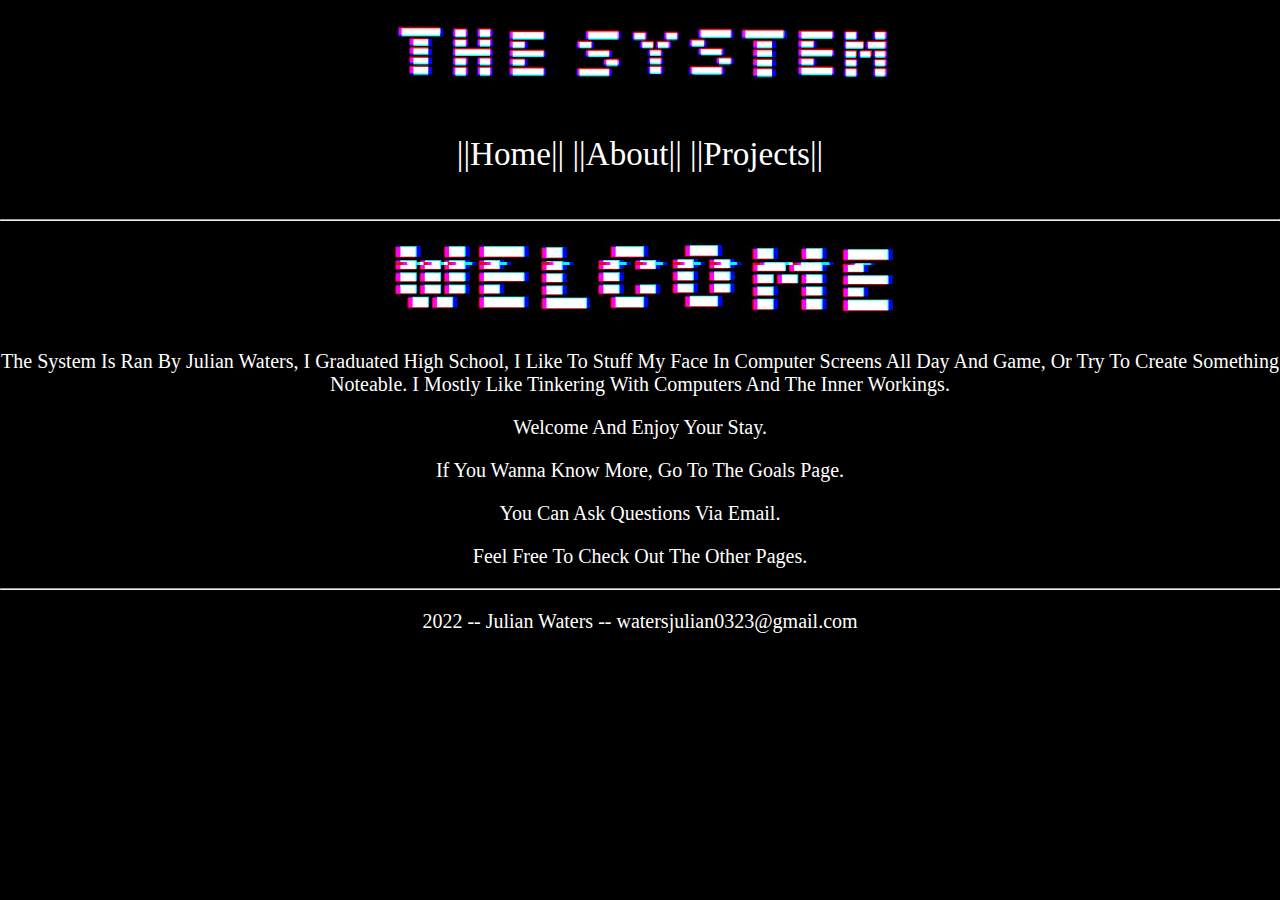
<file: index.html>
<!DOCTYPE html>
<!--
	Program Name: The System
	Programmers Name: Julian Waters
	Program Purpose: My Personal Website For Experimental Reasons I Will Try To Use CSS But Not JS Because I'm Not Yet Familiar With It, So This Web page Is Rough Around The Edges.
	
	I was trying to make a hamburger navbar, but ive been having so much difficulty with it
	
	-----------------------------------------
	The Main Page, Uses Simple <p> tags
-->
<html lang="en-US">
	
	<head>
		<title>The System - Home</title>
		<link rel="stylesheet" href="style.css">
		<link rel="icon" type="image/png" href="img/icon.png">
		<meta name="keywords" content="HTML, CSS, JavaScript, Julian Waters, julian, waters, julian waters, the system, The System">
	</head>
	<body>
		<header>
			<img src="img/bt.gif" alt="The System">
			<nav>
				<a href="index.html">||Home||</a>
				<a href="goals.html">||About||</a>
				<a href="assignments.html">||Projects||</a>
			</nav>
			<br>
			<br>
		</header>
			<hr>
		<section>
			<img src="img/welcome.gif" alt="The System" class="responsive">
			<p>The System Is Ran By Julian Waters, I Graduated High School, I Like To Stuff My Face In Computer Screens All Day And Game, Or Try To Create Something Noteable. I Mostly Like Tinkering With Computers And The Inner Workings.</p>
			<p>Welcome And Enjoy Your Stay.</p>
			<p>If You Wanna Know More, Go To The Goals Page.</p>
			<p>You Can Ask Questions Via Email.</p>
			<p>Feel Free To Check Out The Other Pages.</p>
		</section>
		<footer>
			<hr>
			<p>2022 -- Julian Waters -- watersjulian0323@gmail.com</p>
		</footer>
	</body>
</html>
</file>
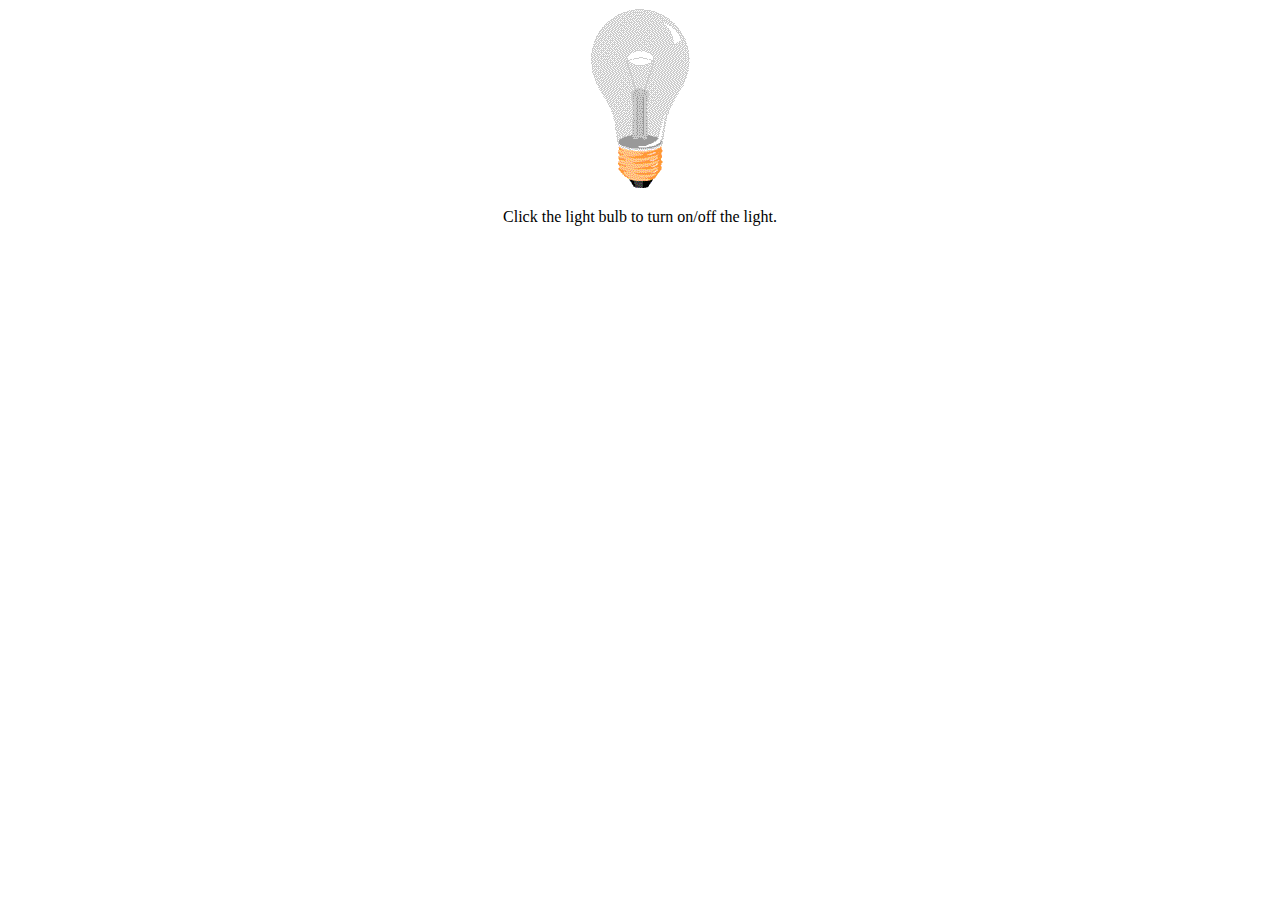
<file: projects/bulb/index.html>
<!DOCTYPE html>
<html>
	<head>
		<title>Bulb&#174;</title>
		<link rel="stylesheet" href="style.css">
	</head>
<body>

<center><img id="myImage" onclick="changeImage()" src="pic_bulboff.gif" width="100" height="180"></center>

<center><p>Click the light bulb to turn on/off the light.</p></center>

<script>
function changeImage() {
  var image = document.getElementById('myImage');
  if (image.src.match("bulbon")) {
    image.src = "pic_bulboff.gif";
  } else {
    image.src = "pic_bulbon.gif";
  }
}
</script>

</body>
</html>
</file>
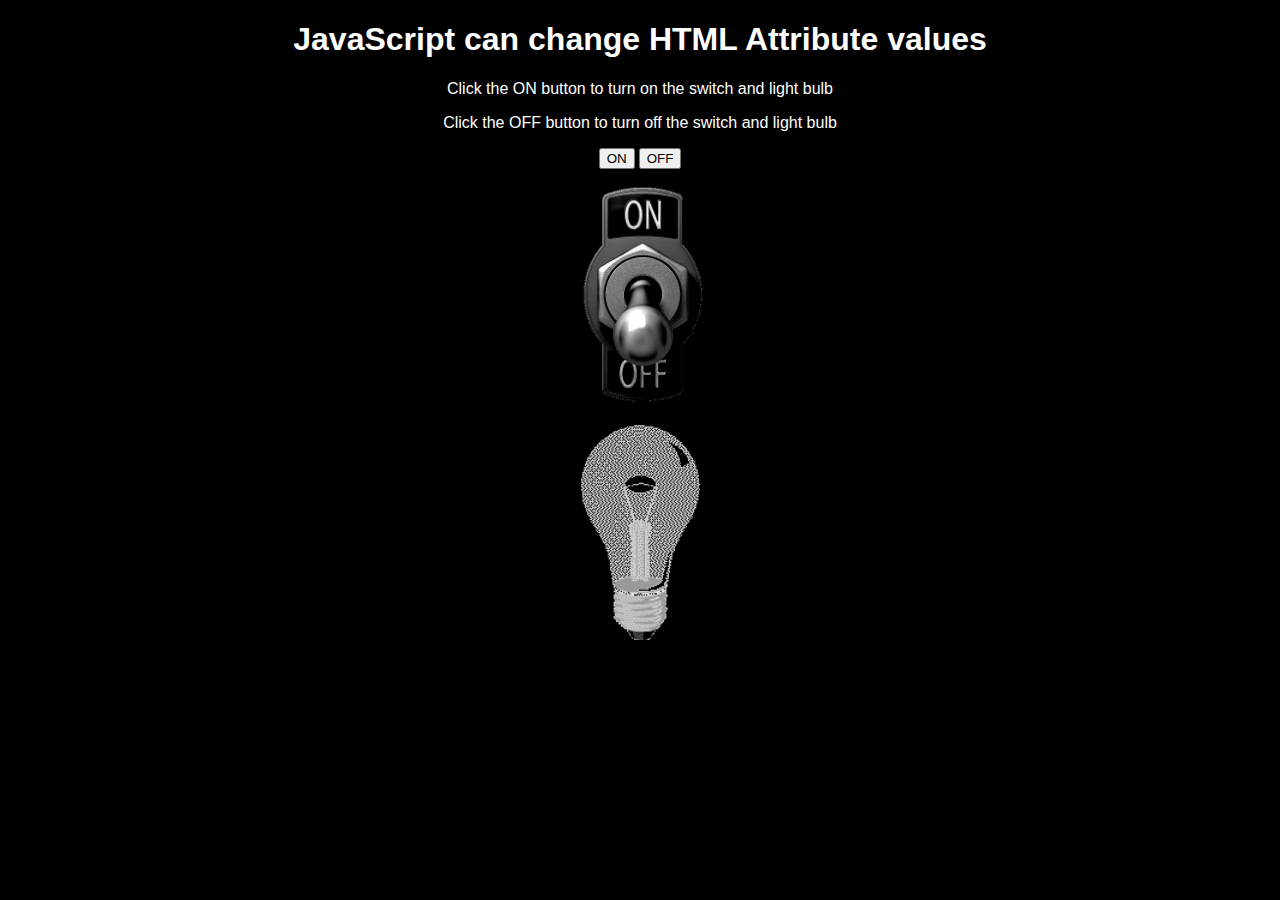
<file: projects/bulb2/index.html>
<!DOCTYPE html>
<!--
	Program Name: JavaScript Light Bulb
	Programmers Name: Julian Waters
	Program Purpose: This Uses HTML, JavaScript, And Css.
	The Program Is To Show How A Button Can Change The Websites Looks
	The Button Changes Text Color, Background Color, And Two Images.
-->
<html lang="en-US">
	
	<head>
		<title>Light Bulb</title>
		<link rel="stylesheet" href="style.css">
	</head>
	
	<body id="body">
		<div id="text">
			<h1>JavaScript can change HTML Attribute values</h1>
			<p>Click the ON button to turn on the switch and light bulb</p>
			<p>Click the OFF button to turn off the switch and light bulb</p>
		</div>
		
		<input type="button" value="ON" onclick="document.getElementById('myImage').src='onSwitch.gif'; document.getElementById('body').style.backgroundColor='white'; document.getElementById('text').style.color='black';
		document.getElementById('bulb').src = 'bon.gif';">
		<input type="button" value="OFF" onclick="document.getElementById('myImage').src = 'offSwitch.gif';		document.getElementById('body').style.backgroundColor='black';
		document.getElementById('text').style.color='white';
		document.getElementById('bulb').src = 'boff.gif';">
		<br>
		<img src="offSwitch.gif" alt="On And Off Switch" width="150px" id="myImage">
		<br>
		<img src="boff.gif" alt="lightbulb off" width="120px" id="bulb">
	</body>
</html>
</file>
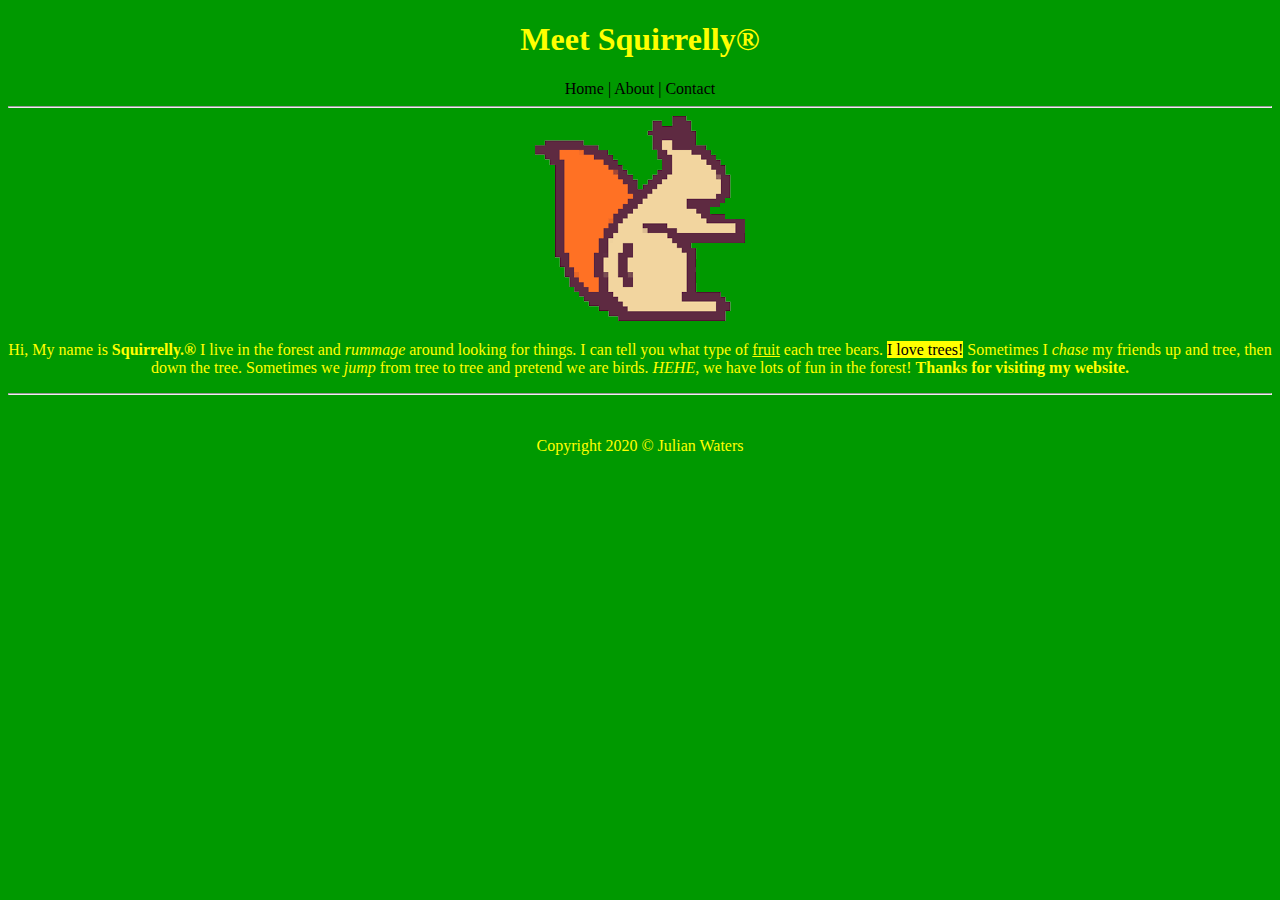
<file: projects/squirelly/Index.html>
<!DOCTYPE html>
<!-- Name: Skills Challenge 2
	Programmers Name: Julian Waters
	Purpose: This program is to teach me a little more complex structure of HTML
	With Colors, Fonts, Formats, And Links. The CSS In This Version Of The Page Uses External
	The CSS Was Originally In-Line And It Kinda Looked Messy In Older Versions Of This Website.
-->
<html>
	<head>
		<title>Squirrelly&#174; - Home</title>
		<link rel="stylesheet" href="style.css">
	</head>
	<body>
		<header>
			<h1> 
				Meet Squirrelly&#174; <br>
			</h1> 
			<nav>
				<a href="Index.html">Home |</a>
				<a href="About.html">About |</a>
				<a href="Contact.html">Contact</a>
			</nav>
		</header>
		<hr>
		<div>
			<img src="Squirrelly.png" alt="Squirrelly">
		</div>
		<section>
			<p> 
			Hi, My name is <b>Squirrelly.&#174;</b> I live in the forest and <i>rummage</i> around looking for things.
			I can tell you what type of <u>fruit</u> each tree bears.
			<mark>I love trees!</mark> Sometimes I <em>chase</em> my friends up and tree, then down the tree.
			Sometimes we <em>jump</em> from tree to tree and pretend we are birds.
			<em>HEHE,</em> we have lots of fun in the forest! <b>Thanks for visiting my website.</b>
			</p>
		</section>
		<hr>
		<br>
		<footer>
			<p>Copyright 2020 &#169; Julian Waters</p>
		</footer>
		<br>
	</body>
</html>
</file>
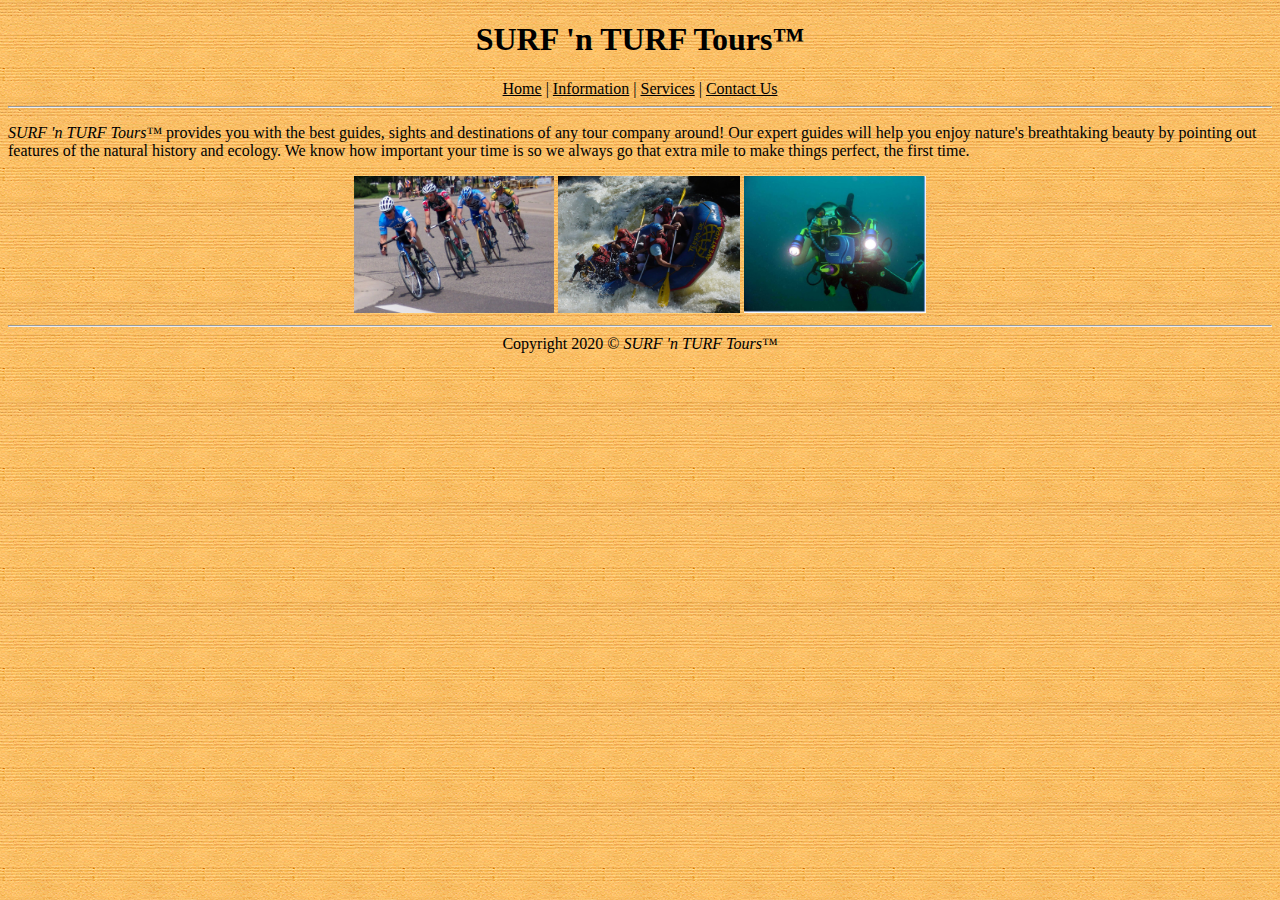
<file: projects/surf/index.html>
<!DOCTYPE html>
<!--
	Program Name: Surf 'N Turf - Home
	Program Date: 10/27/20
	Programmers Name: Julian Waters
	Program Purpose: To Know More Complex Html Code. This Is The Home Page Of The Website. It Has The Basic Info Of Surf N' Turf Tours. It Has Meta Data with keywords. It also uses external CSS.
-->
<html lang="en-US">
	
	<head>
		<title>SURF 'n TURF - Home</title>
		<meta charset="UTF-8">
		<meta name="keywords" content="SURF 'n TURF Tours, surf 'n turf tours, surf 'n turf, texas, Texas, TX, tx, sandy shores, Sandy Shores, Sandy Shores TX, Rafting, Biking, Scuba Diving">
		<meta name="keywords" content="rafting, biking, scuba diving, boating, Boating, cycling, scuba, bike, raft, vacation, vacation rentals, adventure, summer activity, all season">
		<meta name="description" content="how to bike, how to raft, how to scuba dive, biking lessons, rafting lessons, scuba lessons, biking adventure, rafting adventure">
		<meta name="author" content="Julian, CIS Designs">
		<link rel="stylesheet" href="style.css">
	</head>
	
	<body>
		<header>
			<h1>SURF 'n TURF Tours&#8482;</h1>
			<nav>
				<a href="Index.html">Home</a> |
				<a href="information.html">Information</a> |
				<a href="Services.html">Services</a> |
				<a href="contact.html">Contact Us</a>
			</nav>
		</header>
		<hr>
		<section>
			<p>
				<span class="branding">SURF 'n TURF Tours&#8482;</span> provides you with the best guides, sights and destinations of any tour company around! Our expert guides will help you enjoy nature's breathtaking beauty by pointing out features of the natural history and ecology. We know how important your time is so we always go that extra mile to make things perfect, the first time.
			</p>
			<div>
				<img src="img/cycling.jpg" alt="Cycling" style="width:200px">
				<img src="img/rafting.jpg" alt="Rafting" style="width:182px">
				<img src="img/scuba.jpg" alt="Scuba Diving" style="width:182px">
			</div>
		</section>
		<hr>
		<footer>
			Copyright 2020 &#169; <span class="branding">SURF 'n TURF Tours&#8482;<span>
		</footer>
	</body>
</html>
</file>
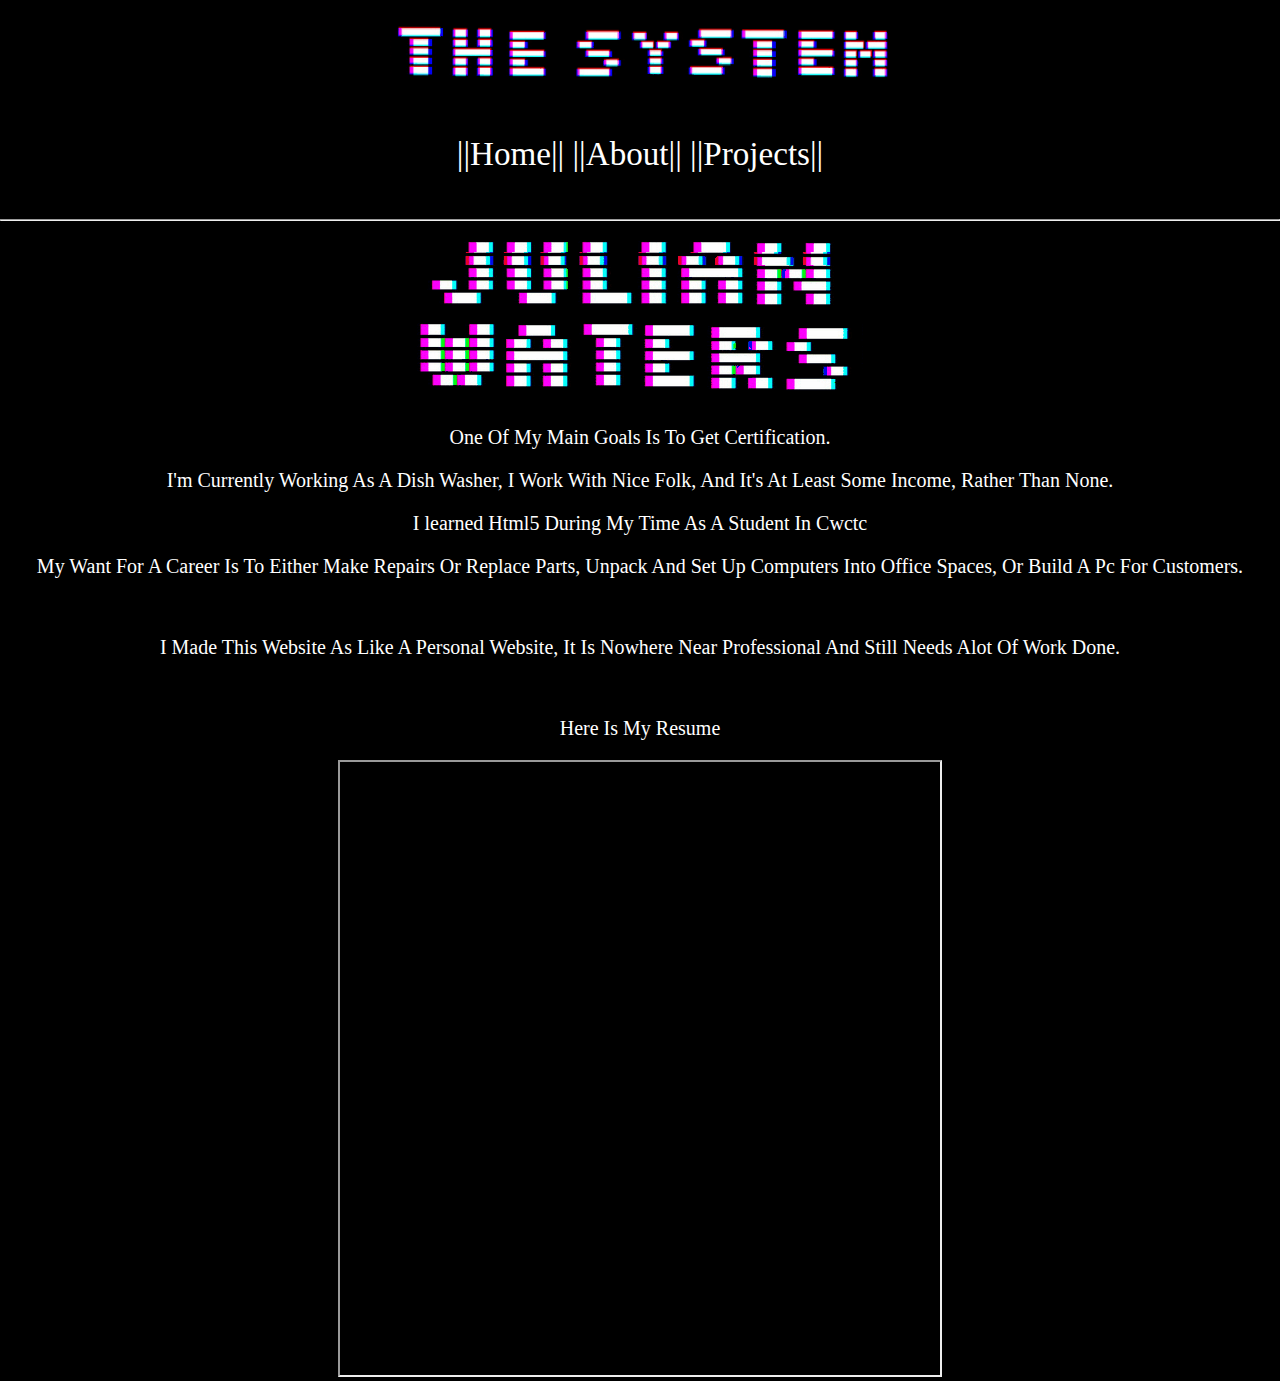
<file: goals.html>
<!DOCTYPE html>
<!--
	Program Name: Julian Waters
	Programmers Name: Julian Waters
	Program Purpose: My Personal Website For Experimental Reasons I Will Try To Use CSS But Not JS Because I'm Not Yet Familiar With It, So This Web page Is Rough Around The Edges
	
	--------------------------------------------------
	Here Is My Goals Page, It Tells My Goals For The Future??
	It Also Now Shows My Schedule And Resume At The Bottom Of The Page.
	A Major Edit, Most Of This Stuff Was From A Long Time Ago.
-->
<html lang="en-US">
	
	<head>
		<title>The System - Goals</title>
		<link rel="stylesheet" href="style.css">
		<link rel="stylesheet" href="style.css">
		<link rel="icon" type="image/png" href="img/icon.png">
		<meta name="keywords" content="HTML, CSS, JavaScript, Julian Waters, julian, waters, julian waters, the system, The System">
	</head>
	<body>
		<header>
			<img src="img/bt.gif" alt="The System">
			<nav>
				<a href="index.html">||Home||</a>
				<a href="goals.html">||About||</a>
				<a href="assignments.html">||Projects||</a>
			</nav>
			<br>
			<br>
		</header>
		<hr>
		<section>
			<img src="img/name.gif" alt="Julian Waters">
			<p>One Of My Main Goals Is To Get Certification.</p>
			<p>I'm Currently Working As A Dish Washer, I Work With Nice Folk, And It's At Least Some Income, Rather Than None.</p>
			<p>I learned Html5 During My Time As A Student In Cwctc</p>
			<p>My Want For A Career Is To Either Make Repairs Or Replace Parts, Unpack And Set Up Computers Into Office Spaces, Or Build A Pc For Customers.</p>
			<br>
			<p>I Made This Website As Like A Personal Website, It Is Nowhere Near Professional And Still Needs Alot Of Work Done.</p>
			<br>
			<p>Here Is My Resume</p>
			<iframe src="pdf/Resume .pdf#toolbar=0" width="600" height="613">
		</section>
		<footer>
			<hr>
			<p>2022 -- Julian Waters -- watersjulian0323@gmail.com</p>
		</footer>
	</body>
</html>
</file>
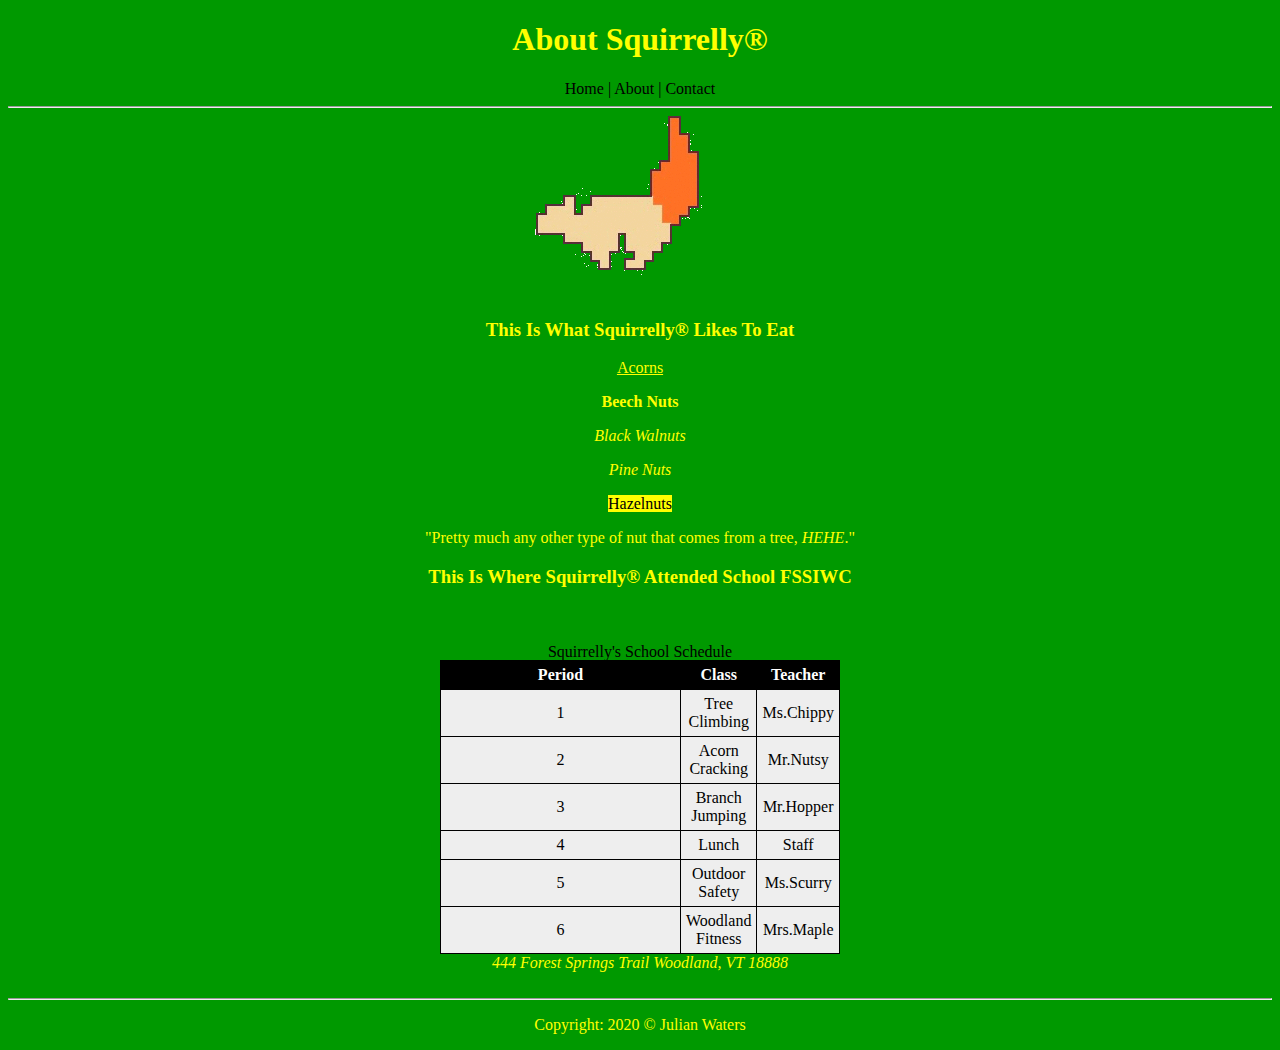
<file: projects/squirelly/About.html>
<!DOCTYPE html>
<!-- Name: Skills Challenge 4
	Programmers Name: Julian Waters
	Purpose: This program is to teach me a little more complex structure of HTML
	With Colors, Fonts, Formats, And Links.
	The CSS Was Originally In-Line And This One In Particular Looked Very Messy In Older Versions
-->
<html>
	
	<head>
		<title>Squirrelly&#174; - About</title>
		<link rel="stylesheet" href="style.css">
	</head>
	
	<body>
		<header>
			<h1>About Squirrelly&#174;</h1>
			<nav>
				<a href="Index.html">Home |</a>
				<a href="About.html">About |</a>
				<a href="Contact.html">Contact</a>
			</nav>
		</header>
		<hr>
		<section>
			<img src="Sq.gif" alt="Squirrelly">
			<h3>This Is What Squirrelly&#174; Likes To Eat</h3>
				<p><u>Acorns</u></p>
				<p><b>Beech Nuts</b></p>
				<p><i>Black Walnuts</i></p>
				<p><em>Pine Nuts</em></p>
				<p><mark>Hazelnuts</mark></p>
				<p>"Pretty much any other type of nut that comes from a tree, <i>HEHE</i>."</p>
			<h3>
				This Is Where Squirrelly&#174; Attended School FSSIWC
			</h3>
			<br>
			<br>
			
		</section>
		<center><style type="text/css">
			.myTable { width:400px;background-color:#eee;border-collapse:collapse; }
			.myTable th { background-color:#000;color:white;width:50%;text-color:black; }
			.myTable td, .myTable th { padding:5px;border:1px solid #000; }
			</style>
			<table class="myTable">
			<tr>
			<caption>Squirrelly's School Schedule</caption>
			<tr>
			<th>Period</th><th>Class</th><th>Teacher</th>
			</tr>
			<tr>
			<td>1</td><td>Tree Climbing</td><td>Ms.Chippy</td>
			</tr>
			<tr>
			<td>2</td><td>Acorn Cracking</td><td>Mr.Nutsy</td>
			</tr>
			<tr>
			<td>3</td><td>Branch Jumping</td><td>Mr.Hopper</td>
			</tr>
			<tr>
			<td>4</td><td>Lunch</td><td>Staff</td>
			</tr>
			<tr>
			<td>5</td><td>Outdoor Safety</td><td>Ms.Scurry</td>
			</tr>
			<tr>
			<td>6</td><td>Woodland Fitness</td><td>Mrs.Maple</td>
			</tr>
			</table>
			<address>
				444 Forest Springs Trail
				Woodland, VT 18888
			</address>
		<br>
		<hr>
		<p>Copyright: 2020 &#169; Julian Waters</p>
	</body>
</html>
</file>
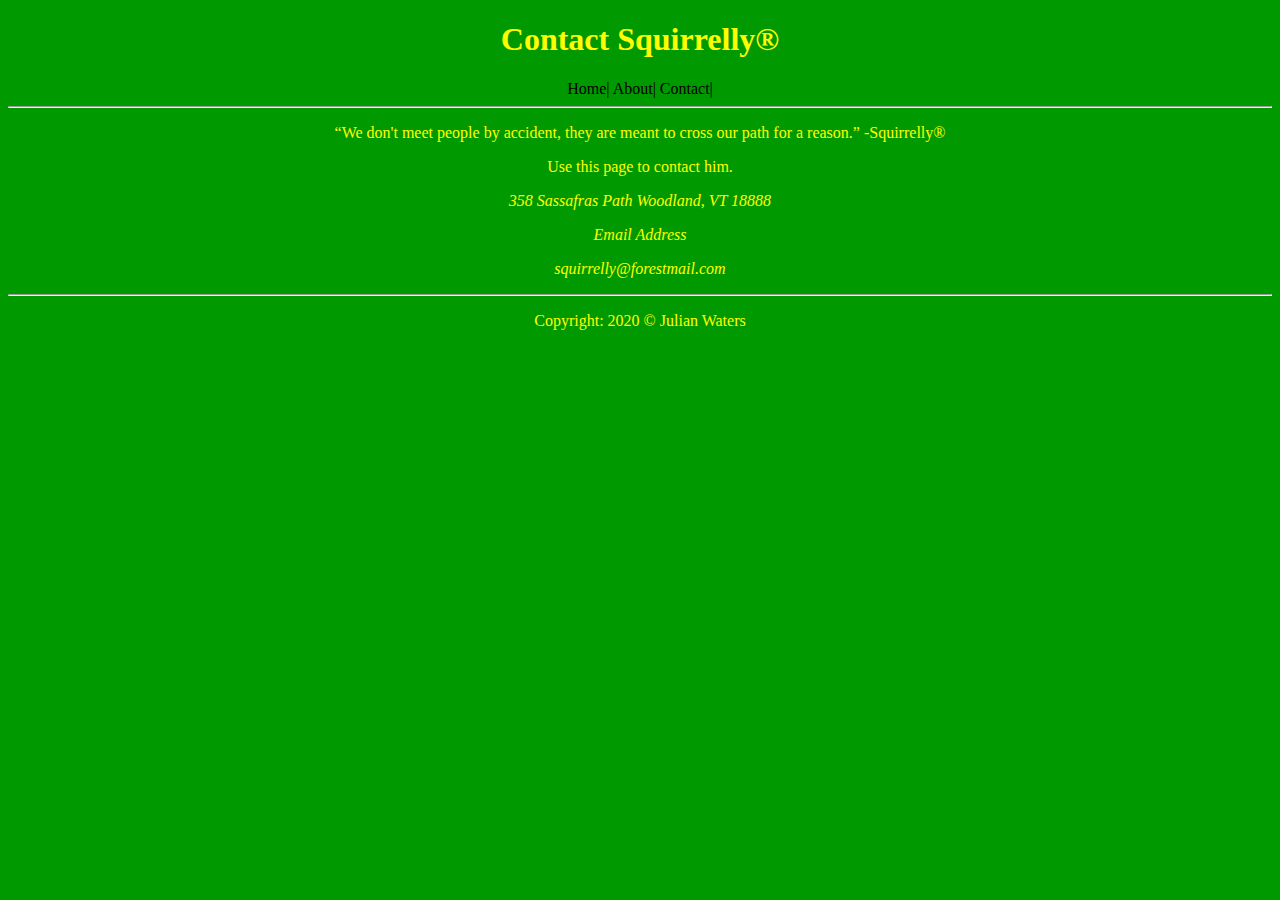
<file: projects/squirelly/Contact.html>
<!DOCTYPE html>
<!--
	Program Name: Contact
	Programmers Name: Julian Waters
	Program Purpose: This program is to teach me a little more complex structure of HTML With Colors, Fonts, Formats, And Links. The CSS In This Page Uses External
	The CSS Was Originally In-Line And It Kinda Looked Messy In Older Versions Of This Website
-->
<html lang="en-US">
	
	<head>
		<title>Squirrelly&#174; - Contact</title>
		<link rel="stylesheet" href="style.css">
	</head>
	
	<body>
		<header>
			<h1>Contact Squirrelly&#174;</h1>
		<nav>
			<a href="Index.html">Home|</a>
			<a href="About.html">About|</a>
			<a href="Contact.html">Contact|</a>
		</nav>
		</header>
		<hr>
		<section>
			<blockquote>
				“We don't meet people by accident, they are meant to cross our path for a reason.” -Squirrelly&#174;
			</blockquote>
				<p>Use this page to contact him.</p>
			<address>
				358 Sassafras Path 
				Woodland, VT 18888
			<br>
				<p>Email Address</p>
				<p>squirrelly@forestmail.com</p>
			</address>
		</section>
		<hr>
		<p>
			Copyright: 2020 &#169; Julian Waters
		</p>
	</body>
</html>
</file>
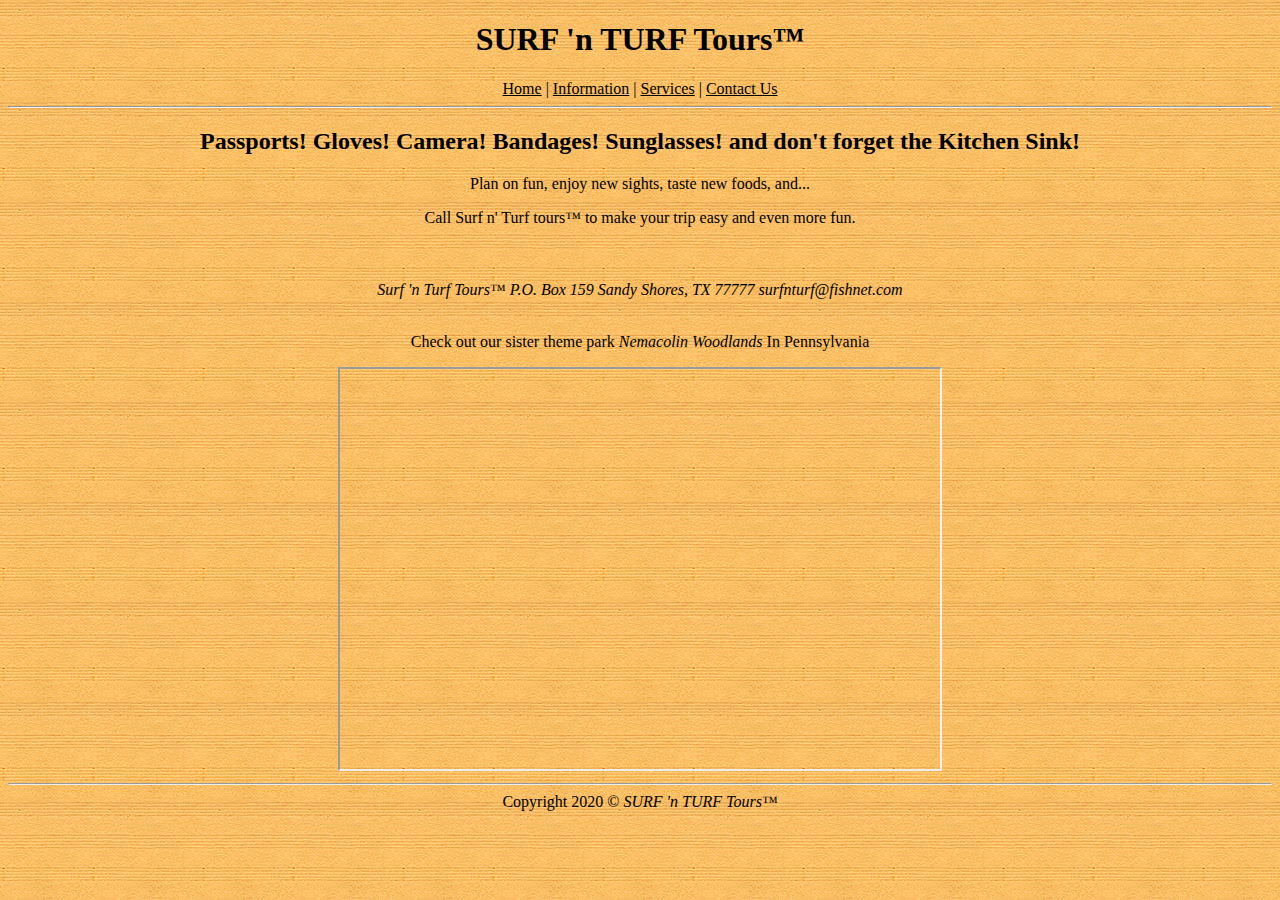
<file: projects/surf/contact.html>
<!doctype HTML>
<!--
	Program Name: Surf 'N Turf - Services
	Program Date: 10/29/20
	Programmers Name: Julian Waters
	Program Purpose: The Service Page Of This Site
-->
<html lang="en-US">
	
	<head>
		<title>SURF 'n TURF - Services</title>
		<link rel="stylesheet" href="style.css">
	</head>
	
	<body>
		<header>
			<h1>SURF 'n TURF Tours&#8482;</h1>
			<nav>
				<a href="Index.html">Home</a> |
				<a href="information.html">Information</a> |
				<a href="services.html">Services</a> |
				<a href="contact.html">Contact Us</a>
			</nav>
		</header>
		<hr>
		<section>
			<div align="center">
				<h2>Passports! Gloves! Camera! Bandages! Sunglasses! and don't forget the Kitchen Sink!</h2>
					<p style="text-align:center">
						Plan on fun, enjoy new sights, taste new foods, and...
					</p>
					<p>
						Call Surf n' Turf tours&#8482; to make your trip easy and even more fun.
					</p>
					<br>
					<h2></h2>
						<address>
						Surf 'n Turf Tours&#8482;
						P.O. Box 159
						Sandy Shores, TX 77777
						surfnturf@fishnet.com
						</address>
					<br>
					<p>Check out our sister theme park <i>Nemacolin Woodlands</i> In Pennsylvania</p>
					<iframe id="inlineFrameExample"
					title="Inline Frame Example"
					width="600"
					height="400"
					src="https://www.nemacolin.com/accommodations/">
			</div>
</iframe>
		</section>
		<hr>
		<footer>
			Copyright 2020 &#169; <span class="branding">SURF 'n TURF Tours&#8482;</span>
		</footer>
	</body>
</html>
</file>
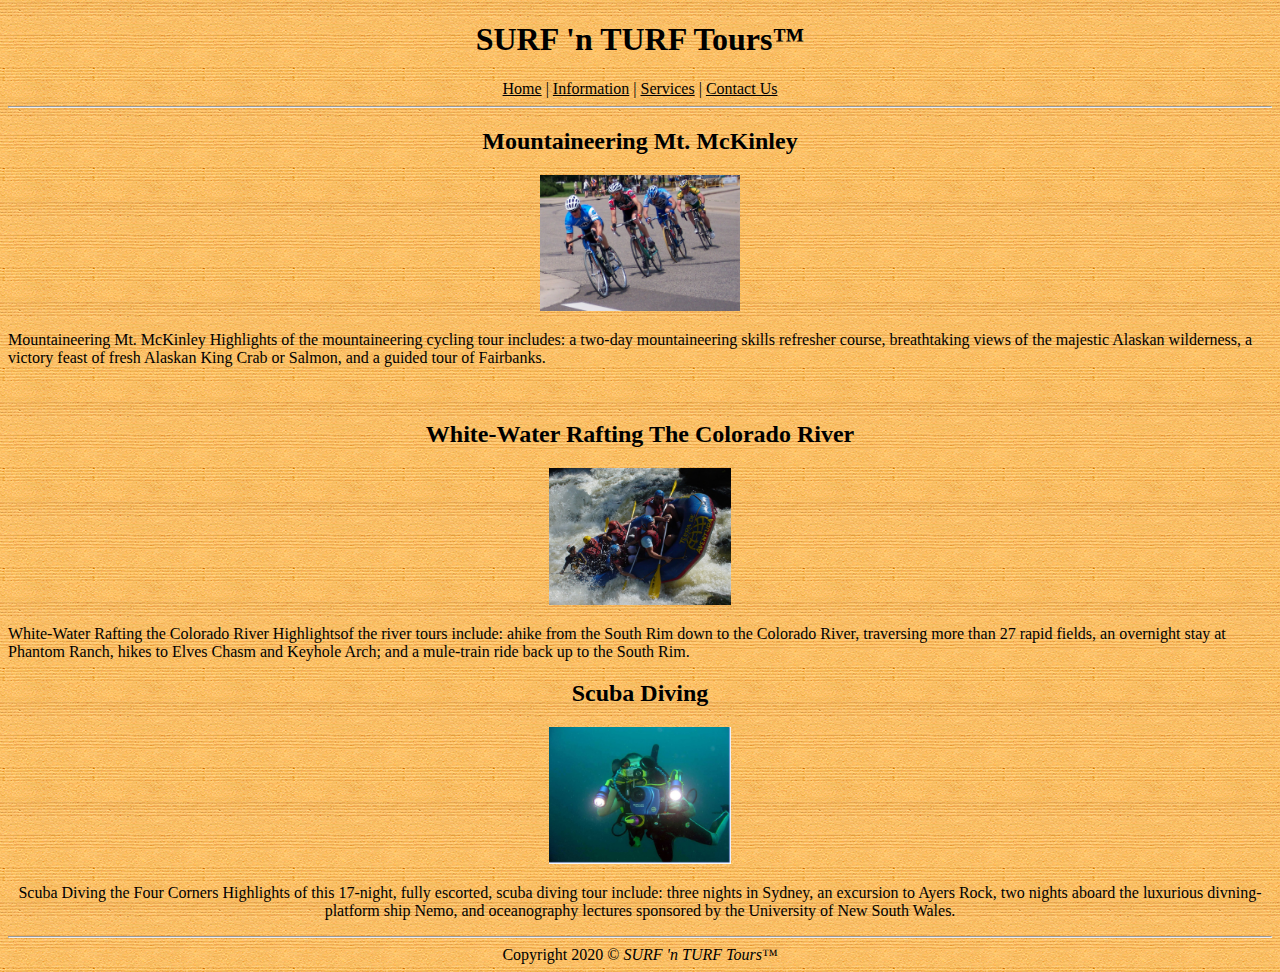
<file: projects/surf/information.html>
<!DOCTYPE html>
<!--
	Program Name: Surf 'N Turf - Information
	Program Date: 10/27/20
	Programmers Name: Julian Waters
	Program Purpose:
-->
<html lang="en-US">
	
	<head>
		<title>SURF 'n TURF - Information</title>
		<link rel="stylesheet" href="style.css">
	</head>
	
	<body>
		<header>
			<h1>SURF 'n TURF Tours&#8482;</h1>
			<nav>
				<a href="Index.html">Home</a> |
				<a href="information.html">Information</a> |
				<a href="Services.html">Services</a> |
				<a href="contact.html">Contact Us</a>
			</nav>
		</header>
		<hr>
		<section>
			<div>
				<h2>Mountaineering Mt. McKinley</h2>
				<img src="img/cycling.jpg" alt="Cycling" style="width:200px">
					<p style="text-align:left">
						Mountaineering Mt. McKinley
						Highlights of the mountaineering cycling tour includes: a two-day mountaineering skills refresher course, breathtaking views of the
						majestic Alaskan wilderness, a victory feast of fresh Alaskan King Crab or Salmon, and a guided tour of Fairbanks.
					</p>
					<br>
					<h2>White-Water Rafting The Colorado River</h2>
					<img src="img/rafting.jpg" alt="Rafting" style="width:182px">
						<p style="text-align:left">
							White-Water Rafting the Colorado River
							Highlightsof the river tours include: ahike from the South Rim down to the Colorado River, traversing more than 27 rapid
							fields, an overnight stay at Phantom Ranch, hikes to Elves Chasm and Keyhole Arch; and a mule-train ride back up to the
							South Rim.
						</p>
					<h2>Scuba Diving</h2>
					<img src="img/scuba.jpg" alt="Scuba Diving" style="width:182px">
					<p style="text-align:center">	
						Scuba Diving the Four Corners
						Highlights of this 17-night, fully escorted, scuba diving tour include: three nights in Sydney, an excursion to Ayers Rock, two
						nights aboard the luxurious divning-platform ship Nemo, and oceanography lectures sponsored by the University of New South
						Wales.
					</p>
			</div>
		</section>
		<hr>
		<footer>
			Copyright 2020 &#169; <span class="branding">SURF 'n TURF Tours&#8482;</span>
		</footer>
	</body>
</html>
</file>
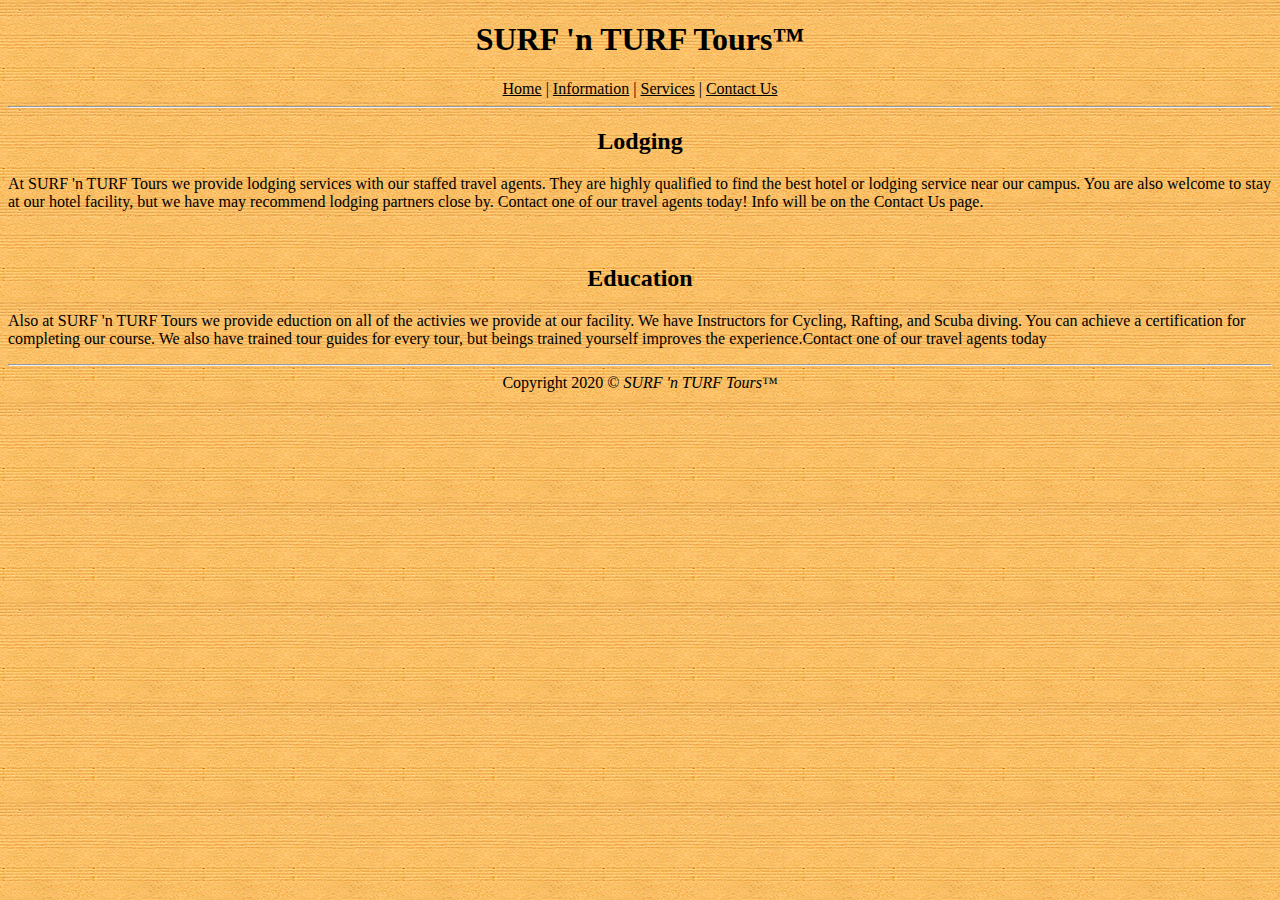
<file: projects/surf/Services.html>
<!DOCTYPE html>
<!--
	Program Name: Surf 'N Turf - Services
	Program Date: 10/29/20
	Programmers Name: Julian Waters
	Program Purpose: The Service Page Of This Site
-->
<html lang="en-US">
	
	<head>
		<title>SURF 'n TURF - Services</title>
		<link rel="stylesheet" href="style.css">
	</head>
	
	<body>
		<header>
			<h1>SURF 'n TURF Tours&#8482;</h1>
			<nav>
				<a href="Index.html">Home</a> |
				<a href="information.html">Information</a> |
				<a href="#">Services</a> |
				<a href="contact.html">Contact Us</a>
			</nav>
		</header>
		<hr>
		<section>
			<div>
				<h2>Lodging</h2>
					<p style="text-align:left">
						At SURF 'n TURF Tours we provide lodging services with our staffed travel agents. They are 
						highly qualified to find the best hotel or lodging service near our campus.  You are also
						welcome to stay at our hotel facility, but we have may recommend lodging partners close by.
						Contact one of our travel agents today!  Info will be on the Contact Us page.
					</p>
					<br>
					<h2>Education</h2>
						<p style="text-align:left">
							Also at SURF 'n TURF Tours we provide eduction on all of the activies we provide at our
							facility.  We have Instructors for Cycling, Rafting, and Scuba diving. You can achieve a 
							certification for completing our course.  We also have trained tour guides for every tour,
							but beings trained yourself improves the experience.Contact one of our travel agents today
						</p>
			</div>
		</section>
		<hr>
		<footer>
			Copyright 2020 &#169; <span class="branding">SURF 'n TURF Tours&#8482;</span>
		</footer>
	</body>
</html>
</file>
<file: style.css>
<style>
.{
	/*This Is Made With CSS only for testing right now*/
}
a{
	text-decoration: none
}

/* unvisited link */
a:link {
 color: white
}
/*visited*/
a:visited{
color: white
}
a:hover{
color: #d3d3d3d3
}
header{
	text-align: center
}
section{
	text-align: center
}
body{
	/*background-image: url('img/background.png');*/
	background-color: black;
	font-family: Lucida Sans Unicode;
	margin: 0;
	padding: 0;
	font-family: 0;
}
h1{
  font-size: 40px;
}

h2{
  font-size: 34px;
}

p{
  font-size: 20px;
}
imgbox{
        display: grid;
        height: 100%;
 }
center-fit{
			max-width: 100%;
            max-height: 100vh;
            margin: auto;
 }
img{
  max-width:500px;
}
nav{
     width: 100%;
     height: 40px;
}
nav{
	font-size: 207%;
	width: 100%;
}
footer{
	font-size: 75%;
	text-align: center
}
tr{
	text-align: center
}
table.center{
	margin-left:auto; 
	margin-right:auto;
}
body{
  color: white;
}
.myTable { width:400px;background-color:#grey;border-collapse:collapse; }
			.myTable th { background-color:#000;color:white;width:50%;text-color:gray; }
			.myTable td, .myTable th { padding:5px;border:1px solid #000; }
ul{
	width: 80%;
	margin: 0 auto;
	padding: 0;
}
ul li{
	list-style: none; /*Gets Rid Of Any Bullets*/
	display: inline-block;
	padding: 20px;
}
ul li a{
	text-decoration: none;
}
.toggle{
	width: 100%;
	padding: 10px 20px;
	text-align: right;
	box-sizing: border-box;
	font-size: 30px;
	display: none;
}
@media (max-width:768px)
{
	.toggle
	{
		display: block;
	}
	ul{
		display: none;
		width= 100%
	}
	ul li{
		display: block;
		text-align: center
	}
}
	.active{
		display: none;
	}
.responsive {
  max-width: 100%;
  height: auto;
}
.bulb{
    overflow:hidden;
}
</file>
<file: projects/bulb/style.css>
<style>
.{ /*<--I Have This Here Because For Some Reason Any Code At The Top Won't Work*/
}
a{
	text-decoration: none
}

/* unvisited link */
a:link {
 color: black
}
/*visited*/
a:visited{
color: black
}
a:hover{
color: #d3d3d3d3
}
body{
	background-color: white;
	font-family: Verdana;
	color: black
}
header{
	text-align: center
}
h1{
	text-align: center
}
h3{
	text-align: center
}
div{
	text-align: center
}
footer{
	text-align: center
}
address{
	text-align: center
}
blockquote{
	text-align: center
}
p{
	text-align: center
}
section{
	text-align: center
}
table{
	text-align: center
}
table{
	color: black
}
td{
	width:100%
}
</file>
<file: projects/bulb2/style.css>
/*This Is The Simple CSS Style Sheet For My Light Bulb Assignment, It Initiates The Website To Have Black Background, White Text, And The Sans-Serif Font Family. And All The Images To Be In The Off State.*/
body{
	
	background-color: black;
	text-align: center;
}
#text{
	font-family: sans-serif;
	color: white;
}
</file>
<file: projects/squirelly/style.css>
<style>
.{ /*<--I Have This Here Because For Some Reason Any Code At The Top Won't Work*/
}
a{
	text-decoration: none
}

/* unvisited link */
a:link {
 color: black
}
/*visited*/
a:visited{
color: black
}
a:hover{
color: #d3d3d3d3
}
body{
	background-color: #009900;
	font-family: Verdana;
	color: yellow
}
header{
	text-align: center
}
h1{
	text-align: center
}
h3{
	text-align: center
}
div{
	text-align: center
}
footer{
	text-align: center
}
address{
	text-align: center
}
blockquote{
	text-align: center
}
p{
	text-align: center
}
section{
	text-align: center
}
table{
	text-align: center
}
table{
	color: black
}
td{
	width:100%
}
</file>
<file: projects/surf/style.css>
<style>
a{
	text-decoration: none
}

/* unvisited link */
a:link {
 color: black
}
/*visited*/
a:visited{
color: black
}
a:hover{
color: #d3d3d3d3
}
body{
	background-image: url('img/orangetexture.gif'); 
	font-family: Lucida Sans Unicode
}
header{
	text-align:center
}
div{
	text-align:center
}
iframe{
	text-align:center
}
footer{
	text-align:center
}
.branding{
	font-style:italic
}
#content{
	padding: ;30px
}
</file>
